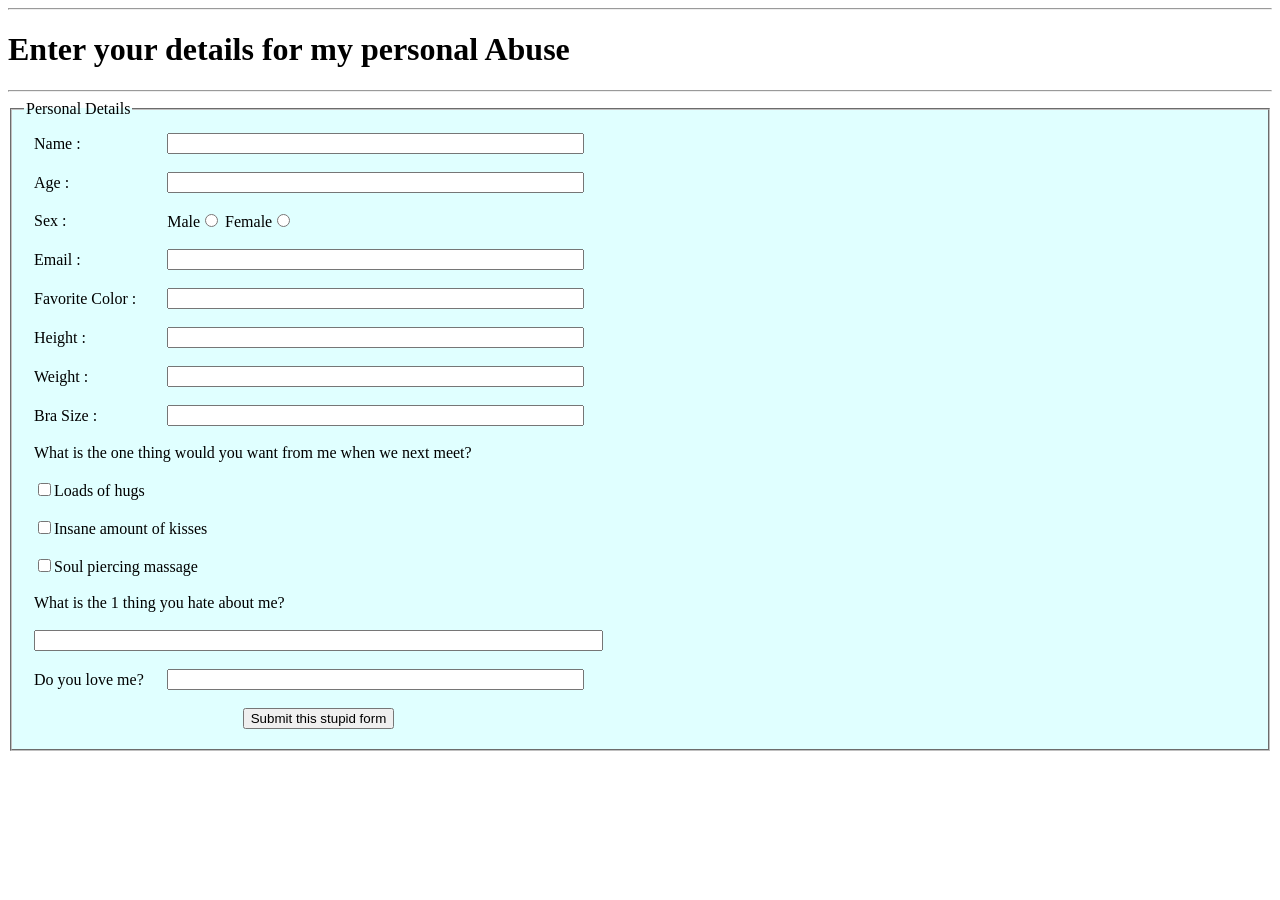
<file: index.html>
<!DOCTYPE html>
<html lang="en">

<head>
    <meta charset="UTF-8">
    <meta name="viewport" content="width=device-width, initial-scale=1.0">
    <title>SakSam</title>
    <link rel="stylesheet" href="form-css.css">
</head>

<body>
    <hr>
    <div><h1>Enter your details for my personal Abuse</h1></div>
    <hr>
    <fieldset>
        <legend>Personal Details</legend>
        <table>
            <tr>
                <td><label>Name : </label></td>
                <td><input type="text" size=50 onclick="namefunc()" id='name'/></td>
            </tr>
            <tr>
                <td><label>Age : </label></td>
                <td><input type="text" placeholder="" size=50  onclick="agefunc()" id='age'/></td>
            </tr>
            <tr>
                <td><label>Sex : </label></td>
                <td id='sex'><label>Male</label><input type="radio" placeholder="" onchange="sexfunc()" />
                    <label>Female</label><input type="radio" placeholder="" onchange="sexfunc()" /></td>
            </tr>
            <tr>
                <td><label>Email : </label></td>
                <td><input type="text" id='email' placeholder="" size=50  onclick="emailfunc()" onkeyup="emailfuncblur()"/></td>
            </tr>
            <tr>
                <td><label>Favorite Color :</label></td>
                <td> <input type="text" size=50 id='color' onclick="colorfunc()"/></td>
            </tr>
            <tr>
                <td><label>Height :</label></td>
                <td><input type="text" id='height' onclick="heightfunc()" size=50 /> </td>
            </tr>
            <tr>
                <td><label>Weight :</label></td>
                <td><input type="text" id="weight" onclick="weightfunc()" size=50 /></td>
            </tr>
            <tr>
                <td><label>Bra Size :</label></td>
                <td><input type="text" id='bra' onclick="brafunc()" size=50 /></td>
            </tr>
            <tr>
                <td colspan=2><label>What is the one thing would you want from me when we next meet?</label></br></td>
            </tr>
            <tr>
                <td colspan=2><input type="checkbox" id='check1' onclick="nextfunc()"/><label>Loads of hugs</label></td>
            </tr>
            <tr>
                <td colspan=2><input type="checkbox" id='check2' onclick="nextfunc()" /><label>Insane amount of kisses</label></td>
            </tr>
            <tr>
                <td colspan=2><input type="checkbox" id='check3' onclick="nextfunc()"/><label>Soul piercing massage</label></td>
            </tr>

            <tr>
                <td colspan=2><label>What is the 1 thing you hate about me?</label></td>
            </tr>
            <tr><td colspan=2> <input type="text" size=69 id='hate' onclick="hatefunc()" /></td></tr>
            <tr>
                <td><label>Do you love me?</label></td>
                <td><input type="text" size=50 id='love' onclick="lovefunc()"/></td>
            </tr>
            <tr>
                <td colspan=2 style="text-align: center;"><button  onclick="submitbtn()">Submit this stupid form</button></td>
            </tr>
        </table>
        
    </fieldset>
  
<script>
function namefunc(){
    
    alert("WHAAAAAT????????????\nWhy are you even trying to fill it?It's already filled.");
    document.getElementById("name").value = "Cutu wali Mishty";
    document.getElementById("name").disabled =true;
}

function agefunc(){
    alert("Kya yaar Mishtu, i know your age naaa!!\nYou are obviously 123 years old")
    document.getElementById("age").value = "Just Kidding you are toh mera 12 year old baccha."
    document.getElementById("age").disabled =true;
}
function sexfunc(){
    document.getElementById("sex").innerHTML = '<input type="text" value = \'Wish, I could get any.\' disabled/>';
}
function emailfunc(){
alert('Isko khud bharna padega tujhe.')
}
function emailfuncblur(){
    alert('Actually I change my mind now');
    document.getElementById("email").value = "DahiAurKheerSaathMaiNhiKhaate@sameer.com"
    document.getElementById("email").disabled =true;
}
function colorfunc(){
    document.getElementById("color").value = "It's Red naa, my Purple Turtle."
    document.getElementById("color").disabled =true;
}
function heightfunc(){
    document.getElementById("height").value = "789 Ants level (Ps. its true, if in doubt count and confirm!"
    document.getElementById("height").disabled =true;
}
function weightfunc(){
    document.getElementById("weight").value = "250gm"
    document.getElementById("weight").disabled =true;
}
function brafunc(){
    document.getElementById("bra").value='***Insert Funny BooB Joke*** (Coz i genuinely dont know)';
    document.getElementById("bra").disabled = true;
}
function nextfunc(){
    alert("Duhh!!!  You obviously gonna get all of them.")
    document.getElementById("check1").checked = true;
    document.getElementById("check2").checked = true;
    document.getElementById("check3").checked = true;
    document.getElementById("check1").disabled = true;
    document.getElementById("check2").disabled = true;
    document.getElementById("check3").disabled = true;
}
function hatefunc(){
    document.getElementById("hate").value='Nopes Nopes, dont even think about this question. NOT Allowed OK';
    document.getElementById("hate").disabled = true;
}
function lovefunc(){
    document.getElementById("love").value='I would rather have your actions answer this';
    document.getElementById("love").disabled = true;
}
function submitbtn(){
    alert('Submit Shabmit nhi hota kidhr bhi ye form HAHAHA');
}
</script>
</body>

</html>
</file>
<file: form-css.css>
td{
    padding: .5rem;
}

fieldset{
    background-color: lightcyan;
}
</file>
